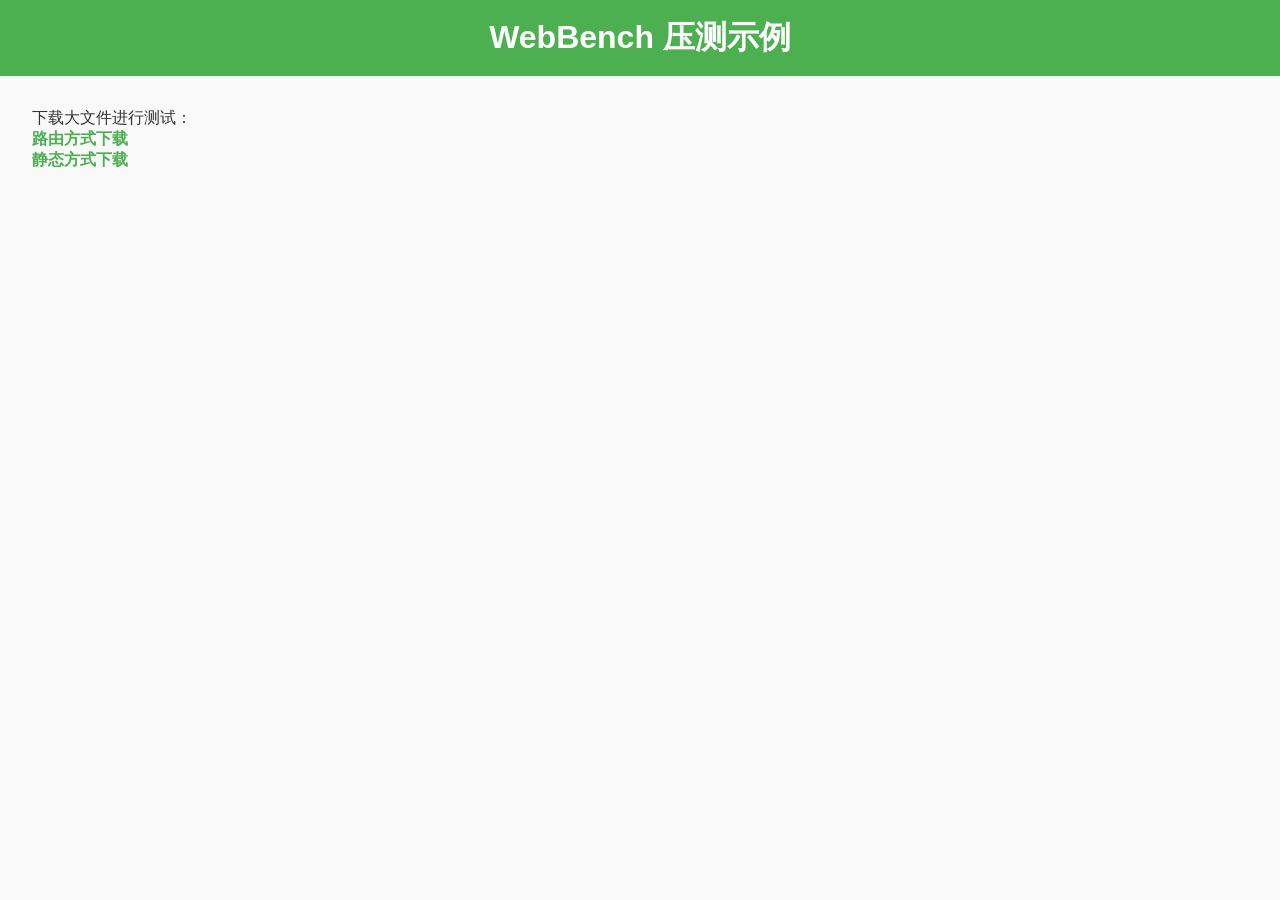
<file: index.html>
<!DOCTYPE html>
<html lang="zh-CN">

<head>
    <meta charset="UTF-8">
    <title>WebBench 测试</title>
    <link rel="stylesheet" href="style.css">
</head>

<body>
    <header>
        <h1>WebBench 压测示例</h1>
    </header>
    <main>
        <p>下载大文件进行测试：</p>
        <a href="/download" download>路由方式下载</a><br>
        <a href="/large-file.zip" download>静态方式下载</a>
    </main>
</body>

</html>
</file>
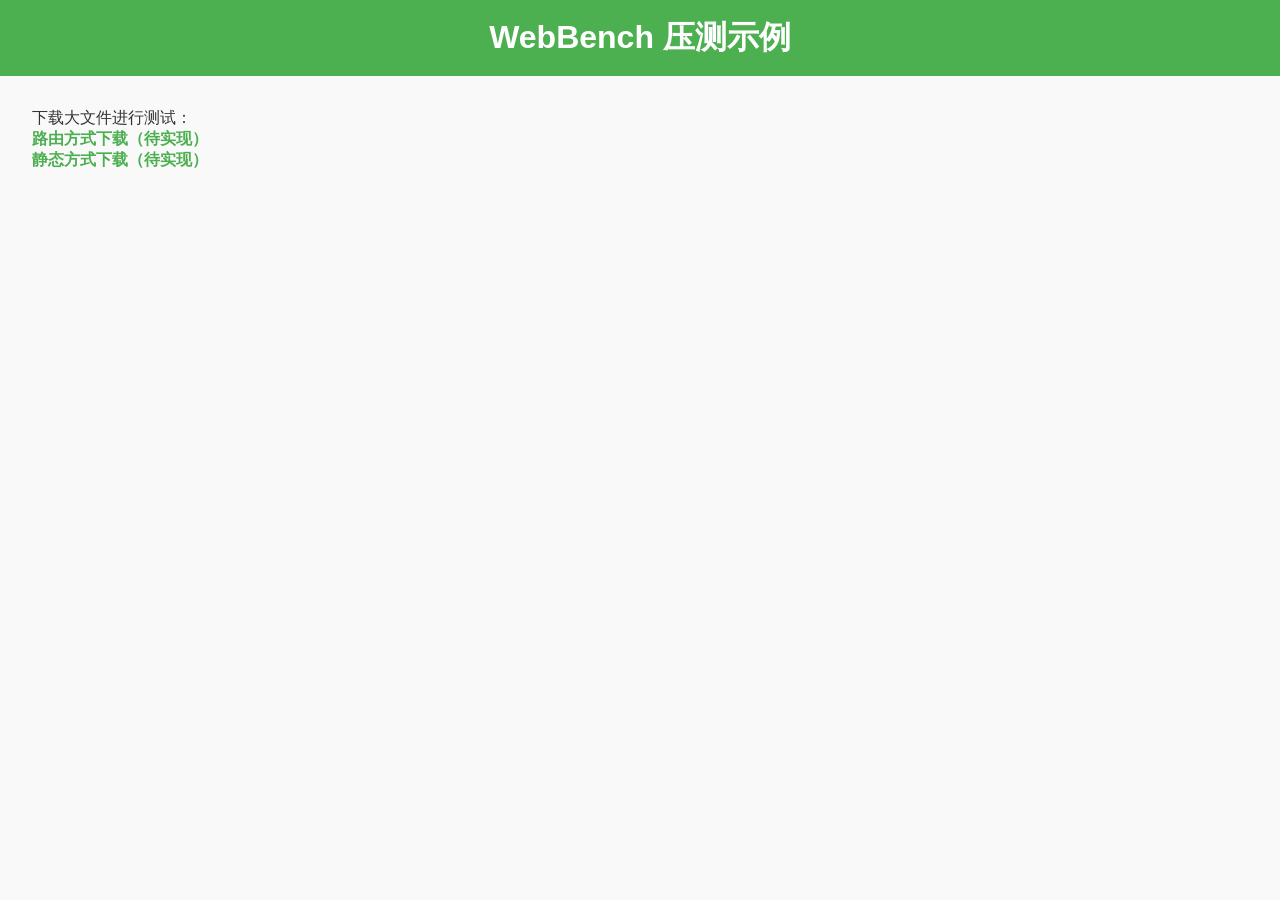
<file: v2.0/index.html>
<!DOCTYPE html>
<html lang="zh-CN">

<head>
    <meta charset="UTF-8">
    <title>WebBench 测试</title>
    <link rel="stylesheet" href="style.css">
</head>

<body>
    <header>
        <h1>WebBench 压测示例</h1>
    </header>
    <main>
        <p>下载大文件进行测试：</p>
        <a href="#">路由方式下载（待实现）</a><br>
        <a href="#">静态方式下载（待实现）</a>
    </main>
</body>

</html>
</file>
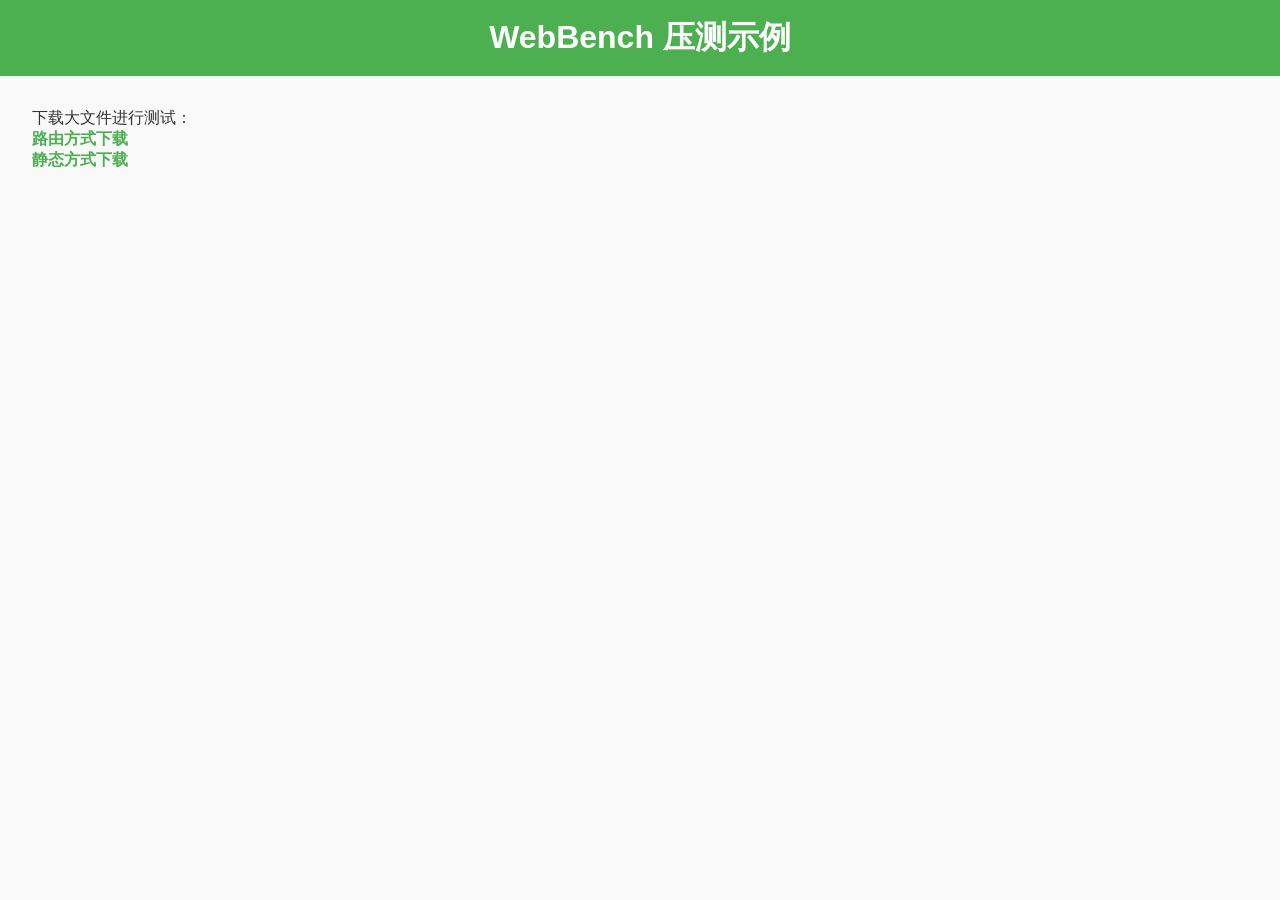
<file: v3.0/index.html>
<!DOCTYPE html>
<html lang="zh-CN">

<head>
    <meta charset="UTF-8">
    <title>WebBench 测试</title>
    <link rel="stylesheet" href="style.css">
</head>

<body>
    <header>
        <h1>WebBench 压测示例</h1>
    </header>
    <main>
        <p>下载大文件进行测试：</p>
        <a href="/download" download>路由方式下载</a><br>
        <a href="/large-file.zip" download>静态方式下载</a>
    </main>
</body>

</html>
</file>
<file: style.css>
* {
    margin: 0;
    padding: 0;
}

body {
    font-family: Arial, sans-serif;
    background: #f9f9f9;
    color: #333;
}

header {
    background: #4CAF50;
    color: #fff;
    padding: 1em;
    text-align: center;
}

main {
    padding: 2em;
}

a {
    color: #4CAF50;
    text-decoration: none;
    font-weight: bold;
}

a:hover {
    text-decoration: underline;
}
</file>
<file: v2.0/style.css>
* {
    margin: 0;
    padding: 0;
}

body {
    font-family: Arial, sans-serif;
    background: #f9f9f9;
    color: #333;
}

header {
    background: #4CAF50;
    color: #fff;
    padding: 1em;
    text-align: center;
}

main {
    padding: 2em;
}

a {
    color: #4CAF50;
    text-decoration: none;
    font-weight: bold;
}

a:hover {
    text-decoration: underline;
}
</file>
<file: v3.0/style.css>
* {
    margin: 0;
    padding: 0;
}

body {
    font-family: Arial, sans-serif;
    background: #f9f9f9;
    color: #333;
}

header {
    background: #4CAF50;
    color: #fff;
    padding: 1em;
    text-align: center;
}

main {
    padding: 2em;
}

a {
    color: #4CAF50;
    text-decoration: none;
    font-weight: bold;
}

a:hover {
    text-decoration: underline;
}
</file>
